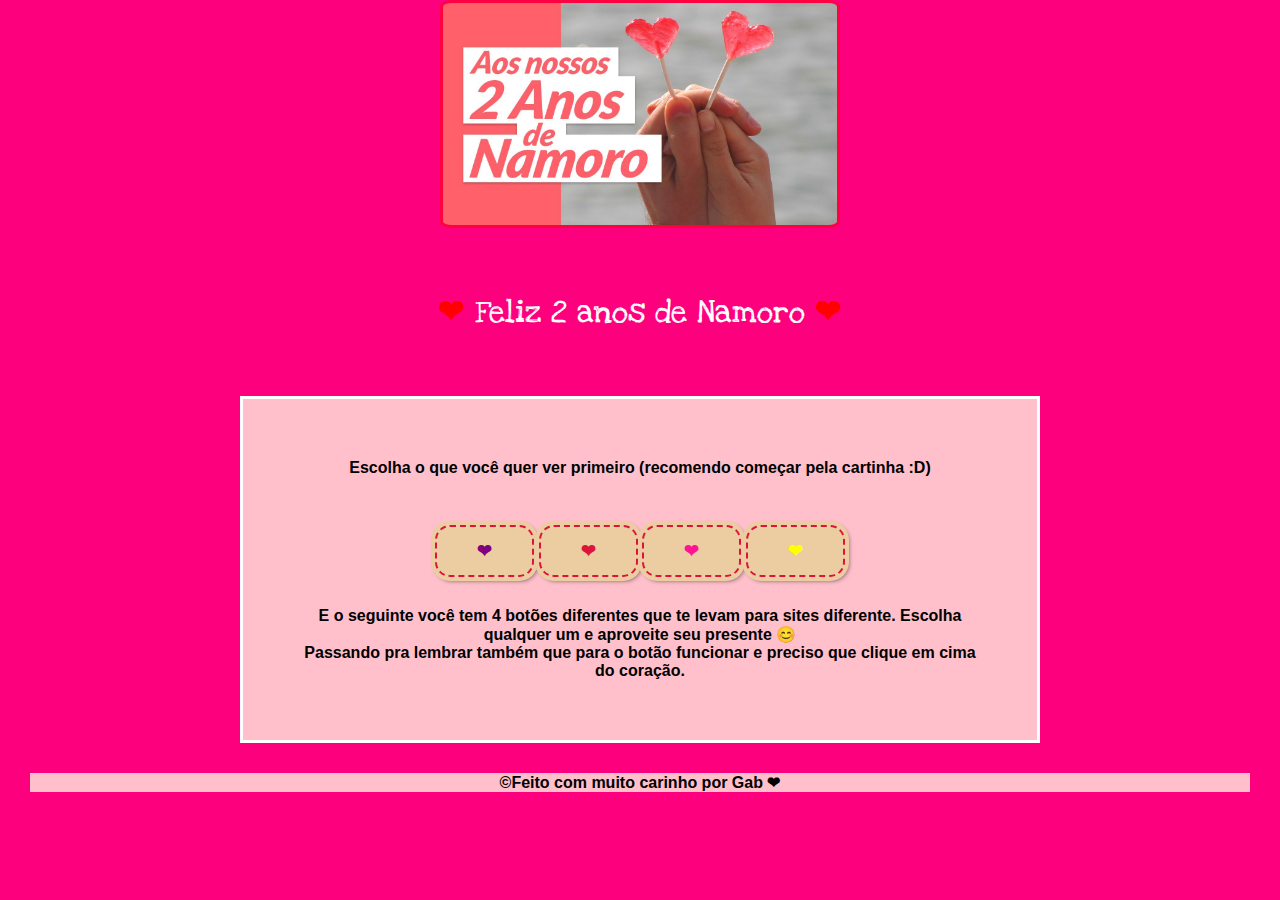
<file: formsAutoEscola/index.html>
<!DOCTYPE html>
<html lang="pt-br">
    <head>
        <meta charset="UTF-8">
        <meta name="viewport" content="width=device-width, initial-scale=1.0">
        <title>Feliz 2 anos de namoro</title>
        <link rel="stylesheet" href="./css/index.css">
        <link rel="preconnect" href="https://fonts.googleapis.com">
        <link rel="preconnect" href="https://fonts.gstatic.com" crossorigin>
        <link
            href="https://fonts.googleapis.com/css2?family=Love+Ya+Like+A+Sister&display=swap"
            rel="stylesheet">
    </head>
    <body>
        <header>
            <img id="2anosimg" src="./imagens/2anosdenamoro.jpg"
                alt="2 anos de namoro">
            <h1><strong id="coracao">❤</strong> Feliz 2 anos de Namoro <strong
                    id="coracao">❤<strong></h1>
                </header>
                <main>
                    <p id="menu">Escolha o que você quer ver primeiro (recomendo
                        começar pela cartinha :D)</p>
                    <br>

                    <button><a href="./cartinha.html"><strong
                                id="coracao1">❤</strong></a></button>
                    <button><a href="./albumDeFotos.html"><strong
                                id="coracao2">❤</strong></a></button>
                    <button><a href="./quizLegal.html"><strong
                                id="coracao3">❤</strong></a></button>
                    <button><a href="./agradecimentos.html"><strong
                                id="coracao4">❤</strong></a></button>
                    <br>
                    <p id="menu">E o seguinte você tem 4 botões diferentes que
                        te levam para sites diferente. Escolha qualquer um e
                        aproveite seu presente 😊<br>
                        Passando pra lembrar também que para o botão funcionar e
                        preciso que clique em cima do coração.</p>

                </main>

                <footer><p>&copy;Feito com muito carinho por Gab ❤</p></footer>
            </body>
        </html>
</file>
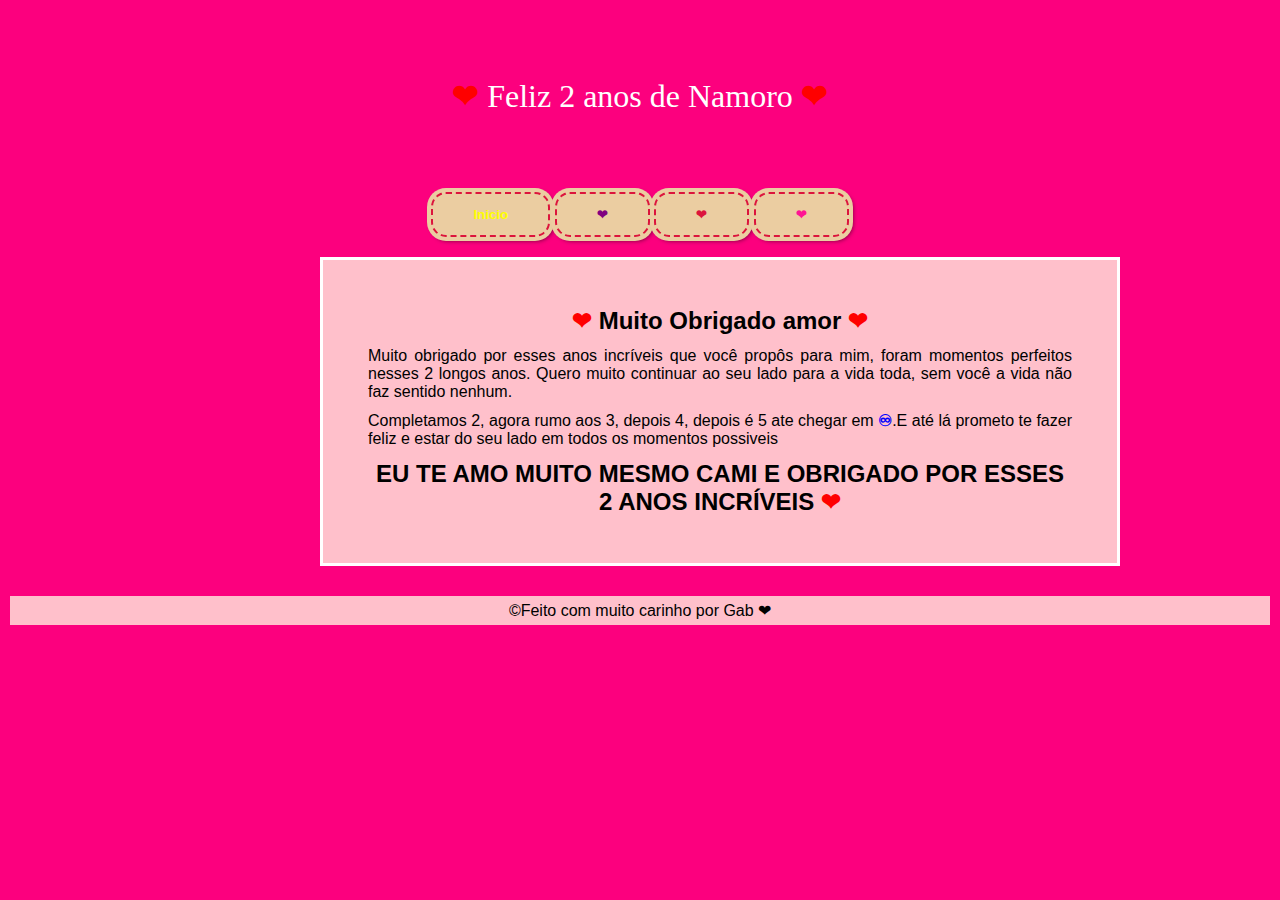
<file: formsAutoEscola/agradecimentos.html>
<!DOCTYPE html>
<html lang="pt-br">
    <head>
        <meta charset="UTF-8">
        <meta name="viewport" content="width=device-width, initial-scale=1.0">
        <title>Feliz 2 anos de namoro</title>
        <link rel="stylesheet" href="./css/agradecimento.css">
    </head>
    <body>
        <header>
            <h1><strong id="coracao">❤</strong> Feliz 2 anos de Namoro <strong
                    id="coracao">❤</strong></h1>

                    <button><a href="./index.html"><strong
                        id="coracao4">Inicio</strong></a></button>
            <button><a href="./cartinha.html"><strong
                        id="coracao11">❤</strong></a></button>
            <button><a href="./albumDeFotos.html"><strong
                        id="coracao2">❤</strong></a></button>
            <button><a href="./quizLegal.html"><strong
                        id="coracao3">❤</strong></a></button>
        </header>
        <main>
            <h2><strong id="coracao1">❤</strong> Muito Obrigado amor <strong
                    id="coracao1">❤</strong></h2>
            <p>Muito obrigado por esses anos incríveis que você propôs para
                mim, foram momentos perfeitos nesses 2 longos anos. Quero muito
                continuar ao seu lado para a vida toda, sem você a vida não faz
                sentido nenhum. </p>
            <p>Completamos 2, agora rumo aos 3, depois 4, depois é 5 ate chegar
                em <strong id="infinito">♾</strong>.E até lá prometo te fazer feliz e estar do seu lado em
                todos os momentos possiveis</p>

            <h2>EU TE AMO MUITO MESMO CAMI E OBRIGADO POR ESSES 2 ANOS INCRÍVEIS <strong id="coracao1">❤</strong> </h2>
      </main>

    <footer>
        <p id="footer">&copy;Feito com muito carinho por Gab ❤</p>
    </footer>
    </body>
</html>
</file>
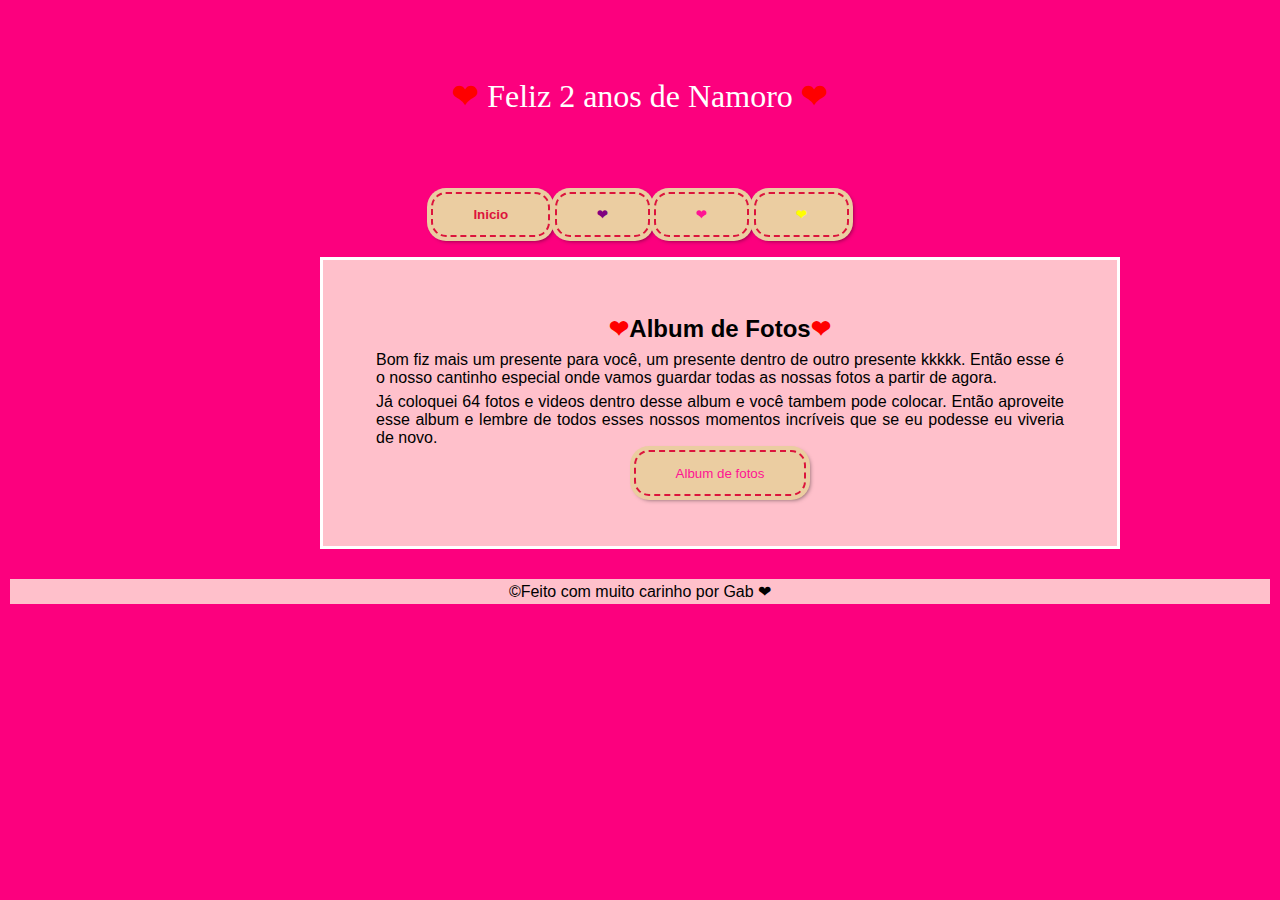
<file: formsAutoEscola/albumDeFotos.html>
<!DOCTYPE html>
<html lang="pt-br">
    <head>
        <meta charset="UTF-8">
        <meta name="viewport" content="width=device-width, initial-scale=1.0">
        <title>Feliz 2 anos de namoro</title>
        <link rel="stylesheet" href="./css/albumDeFoto.css">
    </head>
    <body>
        <header>
            <h1><strong id="coracao">❤</strong> Feliz 2 anos de Namoro <strong
                    id="coracao">❤</strong></h1>

            <button><a href="./index.html"><strong
                        id="coracao2">Inicio</strong></a></button>
            <button><a href="./cartinha.html"><strong
                        id="coracao11">❤</strong></a></button>
            <button><a href="./quizLegal.html"><strong
                        id="coracao3">❤</strong></a></button>
            <button><a href="./agradecimentos.html"><strong
                        id="coracao4">❤</strong></a></button>
        </header>
        <main>
            <h2><strong id="coracao1">❤</strong>Album de Fotos<strong
                    id="coracao1">❤</strong></h2>

            <p>Bom fiz mais um presente para você, um presente dentro de outro
                presente kkkkk. Então esse é o nosso cantinho especial onde
                vamos guardar todas as nossas fotos a partir de agora.</p>
            <p>Já coloquei 64 fotos e videos dentro desse album e você tambem
                pode colocar. Então aproveite esse album e lembre de todos esses
                nossos momentos incríveis que se eu podesse eu viveria de
                novo.</p>

                <button><a href="https://photos.app.goo.gl/rZQVUgU8KmBbn1fk9">Album de fotos</a></button>    


        </main>
        <footer><p id="footer">&copy;Feito com muito carinho por Gab ❤</p></footer>
    </body>
</html>
</file>
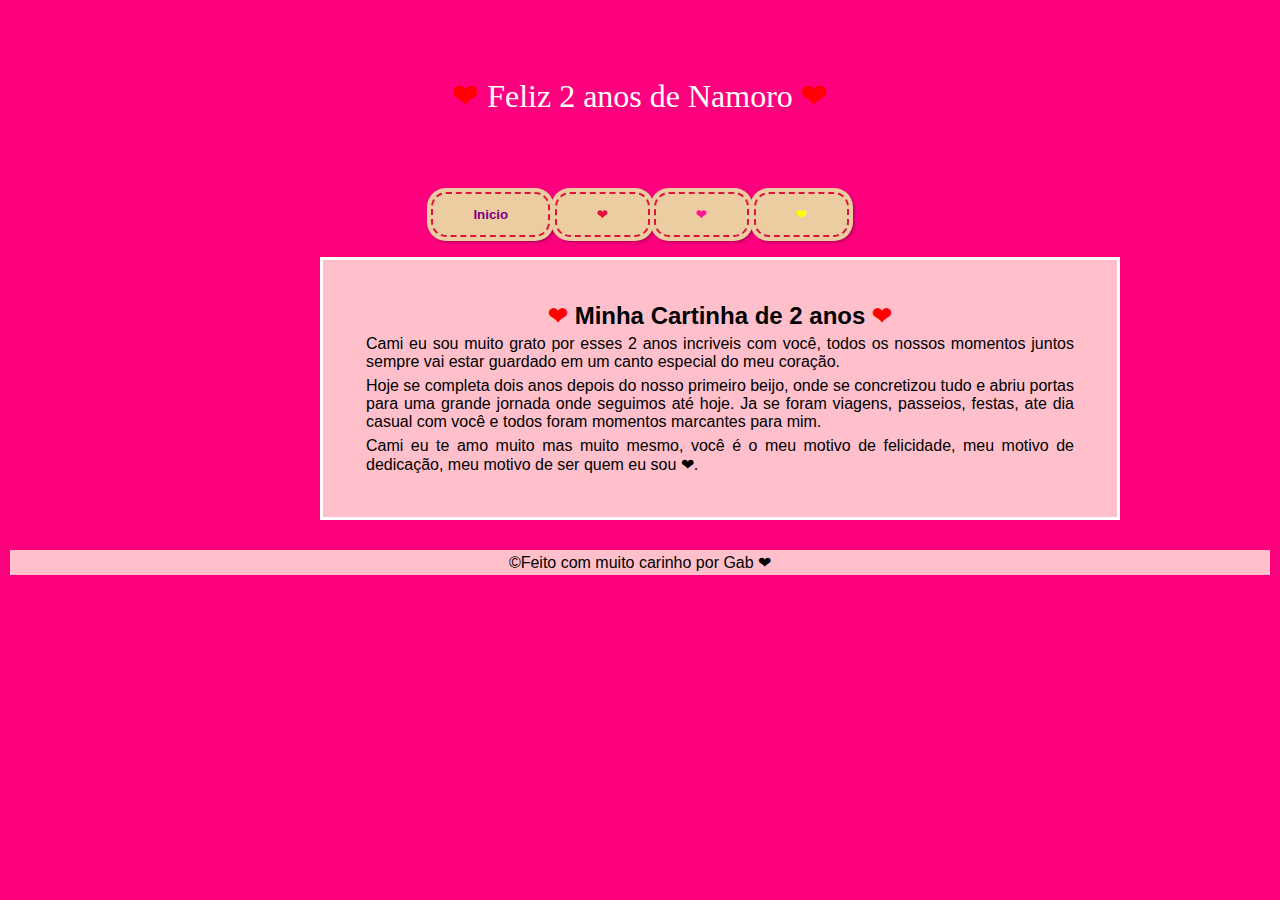
<file: formsAutoEscola/cartinha.html>
<!DOCTYPE html>
<html lang="pt-br">
    <head>
        <meta charset="UTF-8">
        <meta name="viewport" content="width=device-width, initial-scale=1.0">
        <title>Feliz 2 anos de namoro</title>
        <link rel="stylesheet" href="./css/cartinha.css">
    </head>
    <body>
        <header>
            <h1><strong id="coracao">❤</strong> Feliz 2 anos de Namoro <strong
                    id="coracao">❤</strong></h1>

            <button><a href="./index.html"><strong
                        id="coracao11">Inicio</strong></a></button>
            <button><a href="./albumDeFotos.html"><strong
                        id="coracao2">❤</strong></a></button>
            <button><a href="./quizLegal.html"><strong
                        id="coracao3">❤</strong></a></button>
            <button><a href="./agradecimentos.html"><strong
                        id="coracao4">❤</strong></a></button>
        </header>
        <main>
            <div id="cartinha">
                <h2><strong id="coracao1">❤</strong> Minha Cartinha de 2 anos
                    <strong id="coracao1">❤</strong></h2>

                <p>Cami eu sou muito grato por esses 2 anos incriveis com você,
                    todos os nossos momentos juntos sempre vai estar guardado em
                    um
                    canto especial do meu coração.</p>
                <p>Hoje se completa dois anos depois do nosso primeiro beijo,
                    onde
                    se concretizou tudo e abriu portas para uma grande jornada
                    onde
                    seguimos até hoje. Ja se foram viagens, passeios, festas,
                    ate
                    dia casual com você e todos foram momentos marcantes para
                    mim.</p>
                <p>Cami eu te amo muito mas muito mesmo, você é o meu motivo de
                    felicidade, meu motivo de dedicação, meu motivo de ser quem
                    eu
                    sou ❤.</p>
            </div>
        </main>
        <footer>
            <p id="footer">&copy;Feito com muito carinho por Gab ❤</p>
        </footer>
    </body>
</html>
</file>
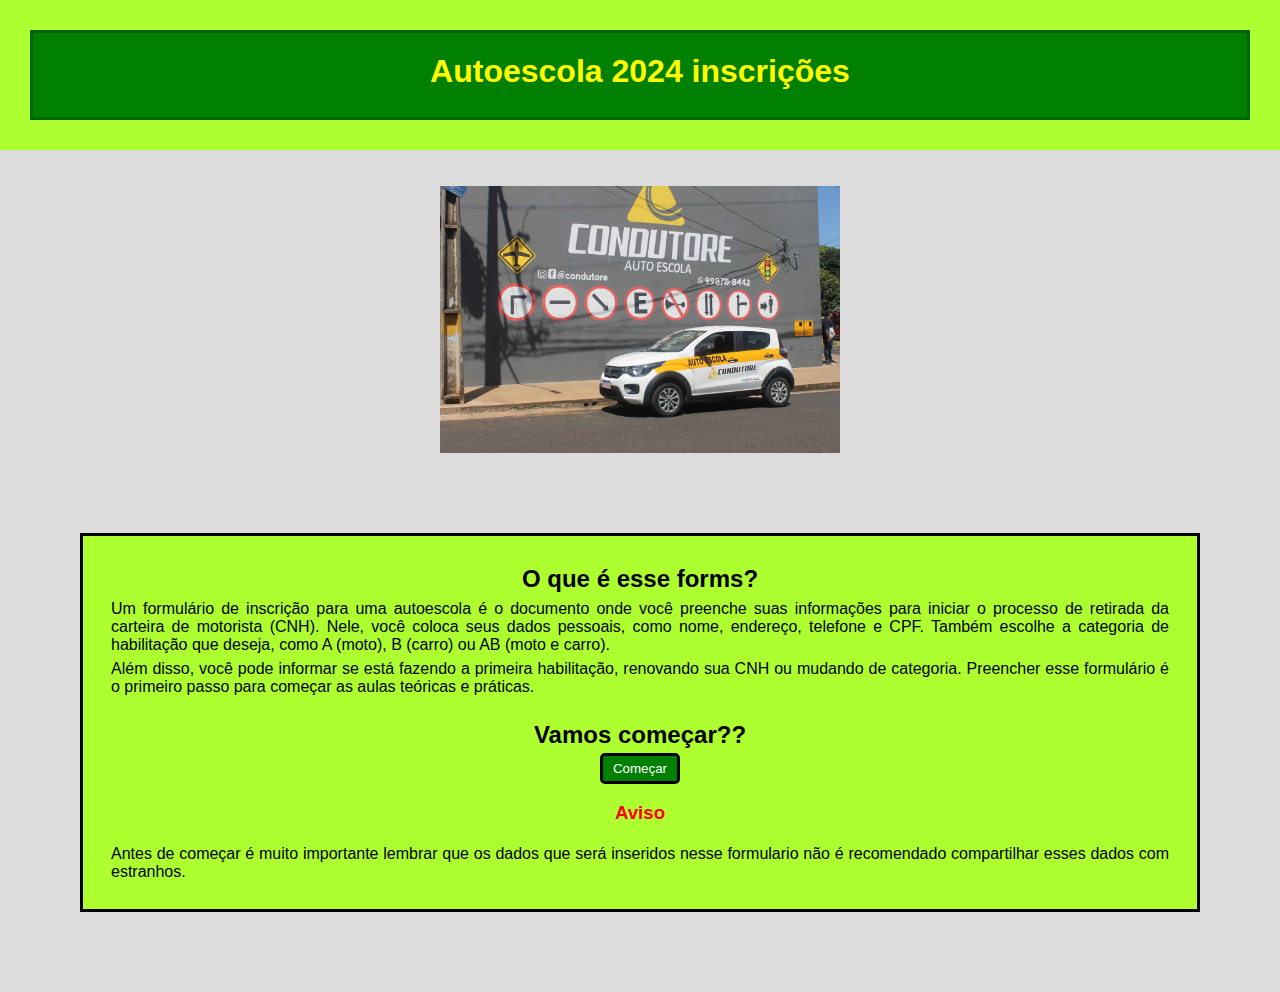
<file: formsAutoEscola/formsAutoEscola.html>
<!DOCTYPE html>
<html lang="pt-br">
    <head>
        <meta charset="UTF-8">
        <meta name="viewport" content="width=device-width, initial-scale=1.0">
        <title>Forms Autoescola 2024</title>
        <link rel="stylesheet" href=".//css/formsAutoEscola.css">
    </head>
    <body>
        <header>
            <h1 id="titulo">Autoescola 2024 inscrições</h1>

        </header>
        <main>
            <br>
            <br>
            <img src="./imagens/autoescola.jpg" alt="autoEscola">            
            <div id="quadro">
            <h2>O que é esse forms?</h2>
            <p>Um formulário de inscrição para uma autoescola é o documento onde
                você preenche suas informações para iniciar o processo de
                retirada da carteira de motorista (CNH). Nele, você coloca seus
                dados pessoais, como nome, endereço, telefone e CPF. Também
                escolhe a categoria de habilitação que deseja, como A (moto), B
                (carro) ou AB (moto e carro).</p>
            <p>Além disso, você pode informar se está fazendo a primeira
                habilitação, renovando sua CNH ou mudando de categoria.
                Preencher esse formulário é o primeiro passo para começar as
                aulas teóricas e práticas.</p>
            <br>

            <h2>Vamos começar??</h2>

           <button><a href="./index.html">Começar</a></button>
            
        <h3 id="aviso">Aviso</h3>
        <p>Antes de começar é muito importante lembrar que os dados que será inseridos nesse formulario não é recomendado compartilhar esses dados com estranhos.</p>
    </div>
    </main>
    </body>
</html>
</file>
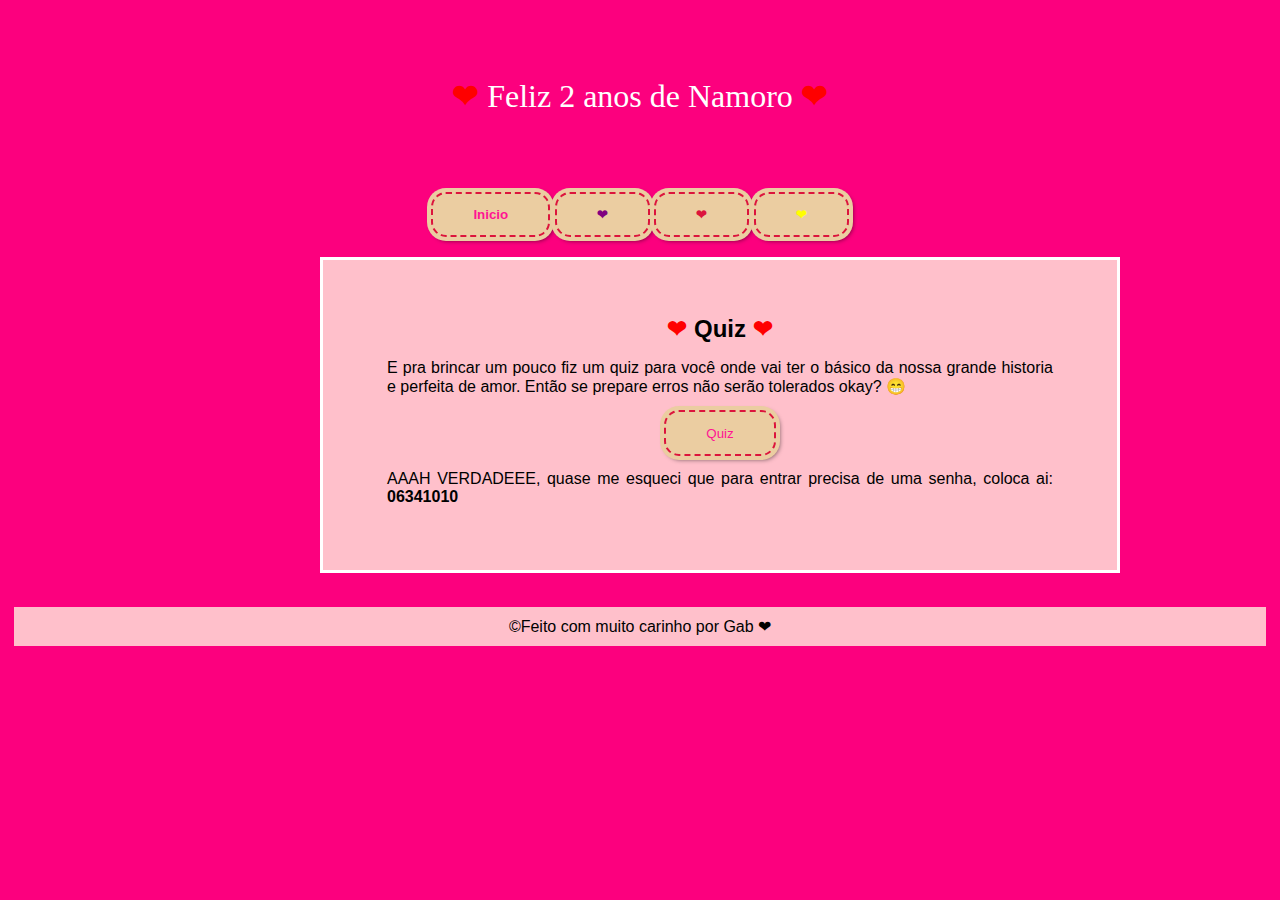
<file: formsAutoEscola/quizLegal.html>
<!DOCTYPE html>
<html lang="pt-br">
<head>
    <meta charset="UTF-8">
    <meta name="viewport" content="width=device-width, initial-scale=1.0">
    <title>Feliz 2 anos de namoro</title>
    <link rel="stylesheet" href="./css/quizLegal.css">
</head>
<body>
<header>
    <h1><strong id="coracao">❤</strong> Feliz 2 anos de Namoro <strong id="coracao">❤</strong></h1>

    <button><a href="./index.html"><strong
        id="coracao3">Inicio</strong></a></button>
    <button><a href="./cartinha.html"><strong
        id="coracao11">❤</strong></a></button>
    <button><a href="./albumDeFotos.html"><strong
        id="coracao2">❤</strong></a></button>
    <button><a href="./agradecimentos.html"><strong
        id="coracao4">❤</strong></a></button>
</header>
<main>
    <h2><strong id="coracao1">❤</strong> Quiz <strong
        id="coracao1">❤</strong></h2>

    <p>E pra brincar um pouco fiz um quiz para você onde vai ter o básico da nossa grande historia e perfeita de amor. Então se prepare erros não serão tolerados okay? 😁</p>

    <button><a href="https://kahoot.it/challenge/06341010?challenge-id=94e26eba-2d88-487d-8eb5-c76b303c0725_1728949781542">Quiz</a></button>

    <p>AAAH VERDADEEE, quase me esqueci que para entrar precisa de uma senha, coloca ai: <strong id="pin">06341010</strong></p>
</main>
<footer><p id="footer">&copy;Feito com muito carinho por Gab ❤</p></footer>
</body>
</html>
</file>
<file: formsAutoEscola/css/index.css>
* {
    margin: 0;
    padding: 0;
    box-sizing: border-box;
    background-color: rgb(252, 0, 126);
    text-align: center;
    font-family: Arial, Helvetica, sans-serif;
}

h1 {
    color: rgb(255, 255, 255);
    font-family: "Love Ya Like A Sister", cursive;
    font-weight: 400;
    font-style: normal;
    padding: 5%;
}

p {
    background-color: pink;
    color: black;
}

img {
    max-width: 400px;
    max-height: 300px;
    border: 3px, solid, rgb(255, 0, 64);
    border-radius: 3%;
    display: block; /* Necessário para o margin funcionar */
    margin-left: auto; /* aqui */
    margin-right: auto; /* e aqui */
}

#coracao {
    color: red;

}

#coracao1 {
    color: purple;
    background-color: #ebcda1;
    font-size: large;
}

#coracao2 {
    color: crimson;
    background-color: #ebcda1;
    font-size: large;
}

#coracao3 {
    color: deeppink;
    background-color: #ebcda1;
    font-size: large;
}

#coracao4 {
    color: yellow;
    background-color: #ebcda1;
    font-size: large;
}


main {
    display: block;
    border: 3px ,solid, rgb(255, 255, 255);
    max-width: 800px;
    max-height: 700px;
    margin-left: auto; /* aqui */
    margin-right: auto; /* e aqui */
    padding: 30px;
    background-color: pink;
}


#menu {
    background-color: pink;
    margin: 10px;
    padding: 20px;
   
}

a {
    text-decoration: none;
    background-color: #ebcda1;
    color: deeppink;
}


/* From Uiverse.io by Praashoo7 */ 
button {
    outline: none;
    color: crimson;
    padding: 1em;
    padding-left: 3em;
    padding-right: 3em;
    border: 2px dashed crimson;
    border-radius: 15px;
    background-color: #ebcda1;
    box-shadow: 0 0 0 4px #ebcda1, 2px 2px 4px 2px rgba(0, 0, 0, 0.5);
    transition: .1s ease-in-out, .4s color;
    text-decoration: none;
    
  }
  
  button:active {
    transform: translateX(0.1em) translateY(0.1em);
    box-shadow: 0 0 0 4px #ebcda1, 1.5px 1.5px 2.5px 1.5px rgba(0, 0, 0, 0.5);
  }

footer {
    padding: 10px;
    color: black;
    margin: 20px;
}
</file>
<file: formsAutoEscola/css/agradecimento.css>
* {
    margin: 0;
    padding: 0;
    box-sizing: border-box;
    background-color: rgb(252, 0, 126);
    text-align: center;
    font-family: Arial, Helvetica, sans-serif;
}

h1 {
    color: rgb(255, 255, 255);
    font-family: "Love Ya Like A Sister", cursive;
    font-weight: 400;
    font-style: normal;
    padding: 6%;
}

p {
    background-color: pink;
    text-align: justify;
    padding: 5px;
}

#coracao {
    color: red;
}
#coracao1 {
    color: red;
    background-color: pink;
}

#infinito {
    background-color: pink;
    color: blue;
}

#coracao11 {
    color: purple;
    background-color: #ebcda1;
}

#coracao2 {
    color: crimson;
    background-color: #ebcda1;
}

#coracao3 {
    color: deeppink;
    background-color: #ebcda1;
}

#coracao4 {
    color: yellow;
    background-color: #ebcda1;
}

main {
    display: block;
    max-width: 800px;
    max-height: 700px;
    padding: 40px;
    border: 3px, solid, white;
    margin: 20px;
    margin-left: 320px;
    background-color: pink;
}


a {
    text-decoration: none;
    background-color: #ebcda1;
    color: deeppink;
}

h2 {
    background-color: pink;
    padding: 5px;
    margin: 2px;
}


/* From Uiverse.io by Praashoo7 */ 
button {
    outline: none;
    color: crimson;
    padding: 1em;
    padding-left: 3em;
    padding-right: 3em;
    border: 2px dashed crimson;
    border-radius: 15px;
    background-color: #ebcda1;
    box-shadow: 0 0 0 4px #ebcda1, 2px 2px 4px 2px rgba(0, 0, 0, 0.5);
    transition: .1s ease-in-out, .4s color;
    text-decoration: none;
    
  }
  
  button:active {
    transform: translateX(0.1em) translateY(0.1em);
    box-shadow: 0 0 0 4px #ebcda1, 1.5px 1.5px 2.5px 1.5px rgba(0, 0, 0, 0.5);
  }

footer {
    padding: 10px;
}

#footer {
    color: black;
    text-align: center;
}
</file>
<file: formsAutoEscola/css/albumDeFoto.css>
* {
    margin: 0;
    padding: 0;
    box-sizing: border-box;
    background-color: rgb(252, 0, 126);
    text-align: center;
    font-family: Arial, Helvetica, sans-serif;
}

h1 {
    color: rgb(255, 255, 255);
    font-family: "Love Ya Like A Sister", cursive;
    font-weight: 400;
    font-style: normal;
    padding: 6%;
}

p {
    background-color: pink;
    text-align: justify;
    padding: 3px;
}

#coracao {
    color: red;
}
#coracao1 {
    color: red;
    background-color: pink;
}

#coracao11 {
    color: purple;
    background-color: #ebcda1;
}

#coracao2 {
    color: crimson;
    background-color: #ebcda1;
}

#coracao3 {
    color: deeppink;
    background-color: #ebcda1;
}

#coracao4 {
    color: yellow;
    background-color: #ebcda1;
}

main {
    display: block;
    max-width: 800px;
    max-height: 700px;
    padding: 50px;
    border: 3px, solid, white;
    margin: 20px;
    margin-left: 320px;
    background-color: pink;
}


a {
    text-decoration: none;
    background-color: #ebcda1;
    color: deeppink;
}

h2 {
    background-color: pink;
    padding: 2px;
    margin: 3px;
}


/* From Uiverse.io by Praashoo7 */ 
button {
    outline: none;
    color: crimson;
    padding: 1em;
    padding-left: 3em;
    padding-right: 3em;
    border: 2px dashed crimson;
    border-radius: 15px;
    background-color: #ebcda1;
    box-shadow: 0 0 0 4px #ebcda1, 2px 2px 4px 2px rgba(0, 0, 0, 0.5);
    transition: .1s ease-in-out, .4s color;
    text-decoration: none;
    
  }
  
  button:active {
    transform: translateX(0.1em) translateY(0.1em);
    box-shadow: 0 0 0 4px #ebcda1, 1.5px 1.5px 2.5px 1.5px rgba(0, 0, 0, 0.5);
  }

footer {
    padding: 10px;
}

#footer {
    color: black;
    text-align: center;
}
</file>
<file: formsAutoEscola/css/cartinha.css>
* {
    margin: 0;
    padding: 0;
    box-sizing: border-box;
    background-color: rgb(252, 0, 126);
    text-align: center;
    font-family: Arial, Helvetica, sans-serif;
}

h1 {
    color: rgb(255, 255, 255);
    font-family: "Love Ya Like A Sister", cursive;
    font-weight: 400;
    font-style: normal;
    padding: 6%;
}

p {
    background-color: pink;
    text-align: justify;
    padding: 3px;
}

#coracao {
    color: red;
}
#coracao1 {
    color: red;
    background-color: pink;
}

#coracao11 {
    color: purple;
    background-color: #ebcda1;
}

#coracao2 {
    color: crimson;
    background-color: #ebcda1;
}

#coracao3 {
    color: deeppink;
    background-color: #ebcda1;
}

#coracao4 {
    color: yellow;
    background-color: #ebcda1;
}

main {
    display: block;
    max-width: 800px;
    max-height: 700px;
    padding: 40px;
    border: 3px, solid, white;
    margin: 20px;
    margin-left: 320px;
    background-color: pink;
}


a {
    text-decoration: none;
    background-color: #ebcda1;
    color: deeppink;
}

h2 {
    background-color: pink;
    padding: 2px;
}


/* From Uiverse.io by Praashoo7 */ 
button {
    outline: none;
    color: crimson;
    padding: 1em;
    padding-left: 3em;
    padding-right: 3em;
    border: 2px dashed crimson;
    border-radius: 15px;
    background-color: #ebcda1;
    box-shadow: 0 0 0 4px #ebcda1, 2px 2px 4px 2px rgba(0, 0, 0, 0.5);
    transition: .1s ease-in-out, .4s color;
    text-decoration: none;
    
  }
  
  button:active {
    transform: translateX(0.1em) translateY(0.1em);
    box-shadow: 0 0 0 4px #ebcda1, 1.5px 1.5px 2.5px 1.5px rgba(0, 0, 0, 0.5);
  }

footer {
    padding: 10px;
}

#footer {
    color: black;
    text-align: center;
}
</file>
<file: formsAutoEscola/css/formsAutoEscola.css>
* {
  margin: 0;
  padding: 0;
  box-sizing: border-box;
  background-color: gainsboro;
  font-family: Arial, Helvetica, sans-serif;
}


header {
  background-color: greenyellow;
  text-align: center;
  padding: 30px;
}

#titulo {
  background-color: green;
  color: yellow;
  border: 3px, solid, darkgreen;
  height: 90px;
  padding: 20px;
  text-align: center;
}

#quadro {
  text-align: center;
  padding: 25px;
  margin: 80px;
  border: 3px, solid, black;
  background-color: greenyellow;
}

h2 {
  color: black;
  background-color: greenyellow;
  padding: 4px;
}

h3 {
  color: red;
  background-color: greenyellow;
  padding: 3px;
}

p {
  background-color: greenyellow;
  text-align: justify;
  padding: 3px;
}

button {
  background-color: green;
  border: 3px, solid, black;
  border-radius: 5px;
  width: 80px;
  padding: 5px;
}

a {
  text-decoration: none;
  background-color: green;
  color: white;
}

#aviso {
  margin: 15px;
}

img {
  max-width: 400px;
  max-height: 300px;
  margin-left: auto; /* aqui */
  margin-right: auto; /* e aqui */
  display: block;
}
</file>
<file: formsAutoEscola/css/quizLegal.css>
* {
    margin: 0;
    padding: 0;
    box-sizing: border-box;
    background-color: rgb(252, 0, 126);
    text-align: center;
    font-family: Arial, Helvetica, sans-serif;
}

h1 {
    color: rgb(255, 255, 255);
    font-family: "Love Ya Like A Sister", cursive;
    font-weight: 400;
    font-style: normal;
    padding: 6%;
}

p {
    background-color: pink;
    text-align: justify;
    padding: 10px;
    margin: 4px;
}

#coracao {
    color: red;
}
#coracao1 {
    color: red;
    background-color: pink;
}

#coracao11 {
    color: purple;
    background-color: #ebcda1;
}

#coracao2 {
    color: crimson;
    background-color: #ebcda1;
}

#coracao3 {
    color: deeppink;
    background-color: #ebcda1;
}

#coracao4 {
    color: yellow;
    background-color: #ebcda1;
}

main {
    display: block;
    max-width: 800px;
    max-height: 700px;
    padding: 50px;
    border: 3px, solid, white;
    margin: 20px;
    margin-left: 320px;
    background-color: pink;
}


a {
    text-decoration: none;
    background-color: #ebcda1;
    color: deeppink;
}

h2 {
    background-color: pink;
    padding: 2px;
    margin: 3px;
}


/* From Uiverse.io by Praashoo7 */ 
button {
    outline: none;
    color: crimson;
    padding: 1em;
    padding-left: 3em;
    padding-right: 3em;
    border: 2px dashed crimson;
    border-radius: 15px;
    background-color: #ebcda1;
    box-shadow: 0 0 0 4px #ebcda1, 2px 2px 4px 2px rgba(0, 0, 0, 0.5);
    transition: .1s ease-in-out, .4s color;
    text-decoration: none;
    
  }
  
  button:active {
    transform: translateX(0.1em) translateY(0.1em);
    box-shadow: 0 0 0 4px #ebcda1, 1.5px 1.5px 2.5px 1.5px rgba(0, 0, 0, 0.5);
  }

#pin {
    background-color: pink;
} 
  
footer {
    padding: 10px;
}

#footer {
    color: black;
    text-align: center;
}
</file>
